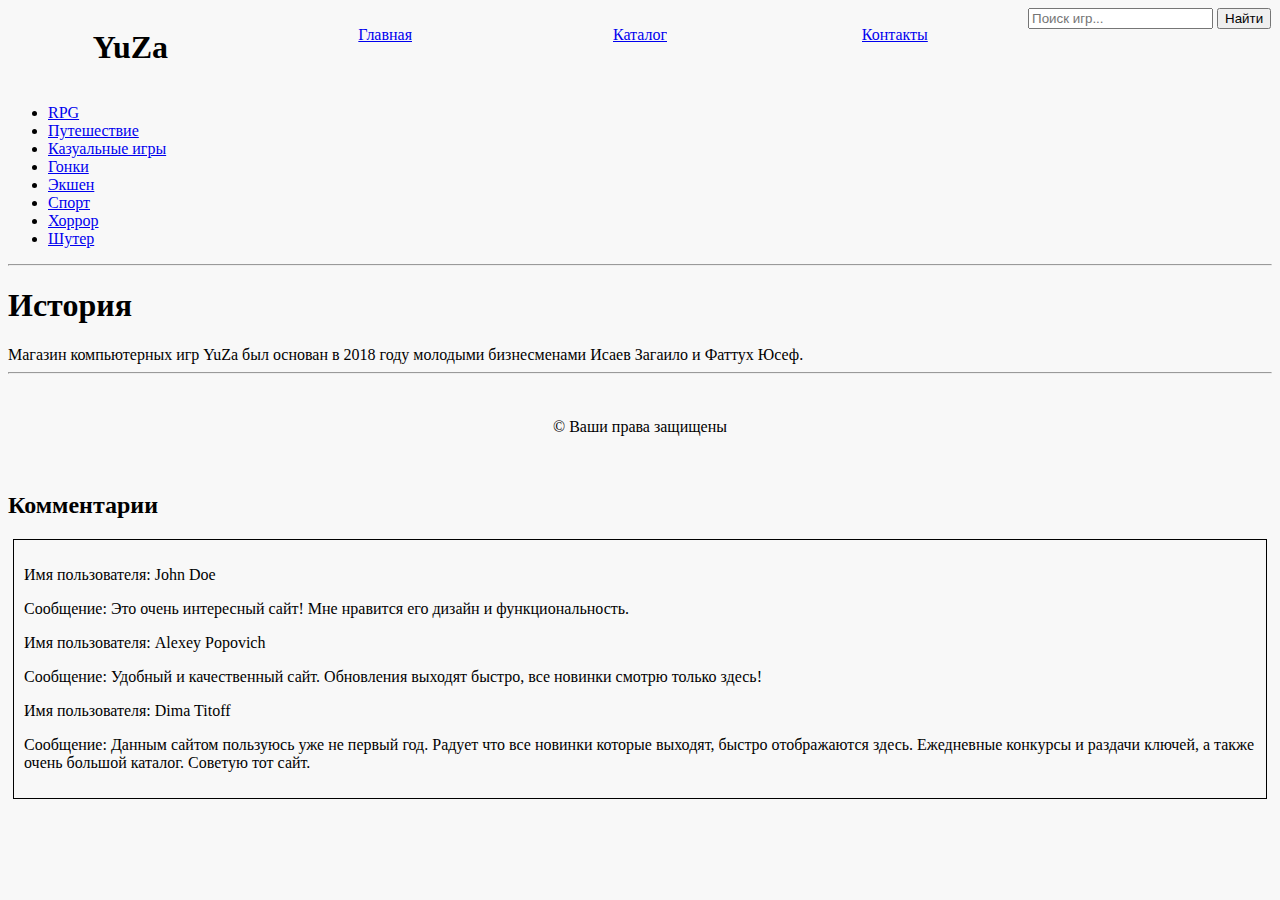
<file: index.html>
<!DOCTYPE html>
<html lang="en">
<head>
    <meta charset="UTF-8">
    <meta http-equiv="X-UA-Compatible" content="IE=edge">
    <meta name="viewport" content="width=device-width, initial-scale=1.0">
    <link rel="stylesheet" href="index.css">
    <title>Главная</title>
</head>
<body class="bg">



    <header>

        <div class="hat">
            <div class="hat1"><H1>YuZa</H1></div>
            <div class="custom-button">
                <a href="index.html">Главная</a>
                <div class="highlight-bar"></div>
              </div>
              <div class="custom-button">
                <a href="catolog.html">Каталог</a>
                <div class="highlight-bar"></div>
              </div>
              <div class="custom-button">
                <a href="contact.html">Контакты</a>
                <div class="highlight-bar"></div>
              </div>
              <form action="/search" method="get">
                <input type="text" name="q" placeholder="Поиск игр...">
                <button type="submit">Найти</button>
              </form>
        </div>
        <ul>
            <li> <a href="catolog.html"> RPG </a> </li>
            <li> <a href="catolog.html"> Путешествие </a> </li>
            <li> <a href="catolog.html"> Казуальные игры </a> </li>
            <li> <a href="catolog.html"> Гонки </a> </li>
            <li> <a href="catolog.html"> Экшен </a> </li> 
            <li> <a href="catolog.html"> Спорт </a> </li>
            <li> <a href="catolog.html"> Хоррор </a> </li>
            <li> <a href="catolog.html"> Шутер </a> </li>
            </ul>

            <hr></hr>
            
    </header>  

    <block1>
        <h1>История</h1> 
        <div class="boba">Магазин компьютерных игр YuZa был основан в 2018 году молодыми бизнесменами Исаев Загаило и Фаттух Юсеф.</div>
    </block1>

    
    <hr></hr>

    <footer>
        <div class="footer-content">
            <p>© Ваши права защищены</p>
        </div>
    </footer>
    <!DOCTYPE html>
    <html>
      <head>
        <title>Комментарии на странице</title>
        <style>
          .comment {
            border: 1px solid black;
            padding: 10px;
            margin: 5px;
          }
        </style>
      </head>
      <body>


        <div class="comments">
          <h2>Комментарии</h2>

          <div class="comment">
            <p>Имя пользователя: John Doe</p>
            <p>Сообщение: Это очень интересный сайт! Мне нравится его дизайн и функциональность.</p>
            <p>Имя пользователя: Alexey Popovich</p>
            <p>Сообщение: Удобный и качественный сайт. Обновления выходят быстро, все новинки смотрю только здесь!</p>
            <p>Имя пользователя: Dima Titoff</p>
            <p>Сообщение: Данным сайтом пользуюсь уже не первый год. Радует что все новинки которые выходят, быстро отображаются здесь. Ежедневные конкурсы и раздачи ключей, а также очень большой каталог. Советую тот сайт.</p>
          </div>
        </div>

      </body>
    </html>
</body>
</html>
</file>
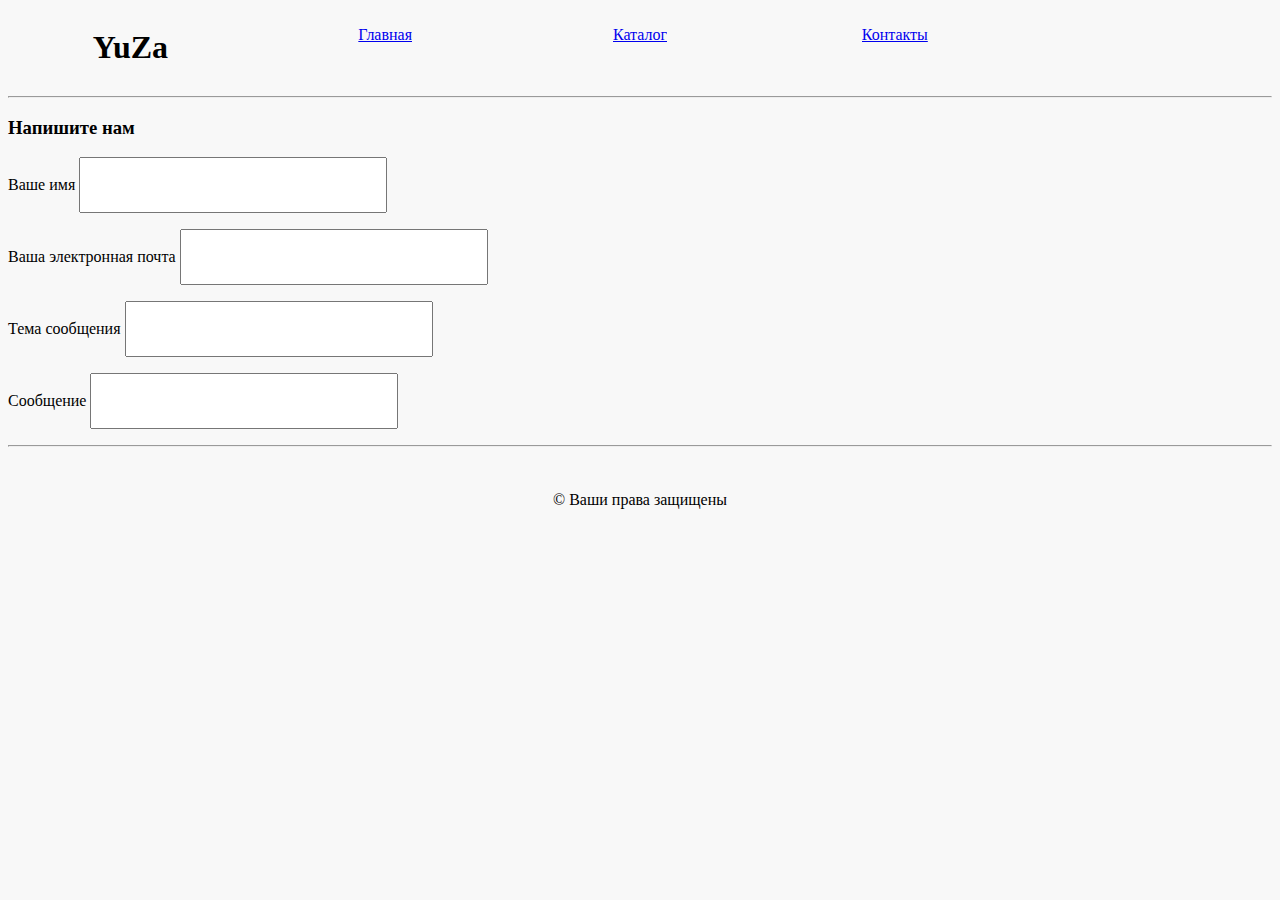
<file: contact.html>
<!DOCTYPE html>
<html lang="en">
<head>
    <meta charset="UTF-8">
    <meta http-equiv="X-UA-Compatible" content="IE=edge">
    <meta name="viewport" content="width=device-width, initial-scale=1.0">
    <link rel="stylesheet" href="contact.css">
    <title>Контакты</title>
</head>
<body class="bg">


    <header>

        <div class="hat">
            <div class="hat1"><H1>YuZa</H1></div>
            <div class="custom-button">
                <a href="index.html">Главная</a>
                <div class="highlight-bar"></div>
              </div>
              <div class="custom-button">
                <a href="catolog.html">Каталог</a>
                <div class="highlight-bar"></div>
              </div>
              <div class="custom-button">
                <a href="contact.html">Контакты</a>
                <div class="highlight-bar"></div>
              </div>
        </div>

            <hr></hr>
            
    </header>  
    

    <main>

        <H3>Напишите нам</H3>

        <p> Ваше имя <input type="text" id="text" name="text_name" class="mytext" /> </p>
        <p> Ваша электронная почта <input type="text" id="text" name="text_name" class="mytext1" /> </p>
        <p> Тема сообщения <input type="text" id="text" name="text_name" class="mytext" /> </p>
        <p> Сообщение <input type="text" id="text" name="text_name" class="mytext" /> </p>

    </main>

    <hr></hr>

    <footer>
        <div class="footer-content">
            <p>© Ваши права защищены</p>
        </div>
    </footer>

</body>
</html>
</file>
<file: index.css>
.bg{
    background-color: #f8f8f8;
}
.logo{
    height: 150%;
    margin-top: 20px;
}
.custom-button {
    align-items: center;
    color: #ffffff;
    margin-top: 7.5%;
    display: inline-block;
    font-size: 16px;
    cursor: pointer;
    position: relative;
    overflow: hidden;
}
.custom-button:hover {
    color: rgba(25, 0, 255, 0.418)
}
.highlight-bar {
    border-radius: 70px;
    position: absolute;
    bottom: 0;
    left: 50%;
    height: 4px;
    width: 0;
    background-color: rgba(25, 0, 255, 0.418);
    transform: translateX(-50%);
    transition: width 0.5s ease;
}
.custom-button:hover .highlight-bar {
    width: 100%;
}
.hat {
    justify-items: center;
    display: grid;
    margin: auto;
    grid-template-columns: repeat(5, 1fr);
    grid-gap: 10px;
}
.hat > div {
    height: 30%;
}
.h{
    line-height: 16px;
    font-size: 14px;
    color:  #707070;

}
.i{
    width: 200px;
    height: 222px;
    border: 1px solid black;
}
footer {
    padding: 20px;
    text-align: center;
}
.footer-content {
    display: flex;
    justify-content: center;
    align-items: center;
}
</file>
<file: contact.css>
.bg{
    background-color: #f8f8f8;
}
.logo{
    height: 150%;
    margin-top: 20px;
}
.custom-button {
    align-items: center;
    color: #ffffff;
    margin-top: 7.5%;
    display: inline-block;
    font-size: 16px;
    cursor: pointer;
    position: relative;
    overflow: hidden;
}
.custom-button:hover {
    color: rgba(25, 0, 255, 0.418)
}
.highlight-bar {
    border-radius: 70px;
    position: absolute;
    bottom: 0;
    left: 50%;
    height: 4px;
    width: 0;
    background-color: rgba(25, 0, 255, 0.418);
    transform: translateX(-50%);
    transition: width 0.5s ease;
}
.custom-button:hover .highlight-bar {
    width: 100%;
}
.hat {
    justify-items: center;
    display: grid;
    margin: auto;
    grid-template-columns: repeat(5, 1fr);
    grid-gap: 10px;
}
.hat > div {
    height: 30%;
}
.h{
    line-height: 16px;
    font-size: 14px;
    color:  #707070;

}
.mytext {
    text-transform: capitalize;
    width: 300px;
    height: 50px;
    color: black;
}
.mytext1 {
    text-transform: capitalize;
    width: 300px;
    height: 50px;
    color: blue;
}
.mytext1:active{
    border-color: blue;
    box-shadow: 0 0 5px blue ;
}
footer {
    padding: 20px;
    text-align: center;
}
.footer-content {
    display: flex;
    justify-content: center;
    align-items: center;
}
</file>
